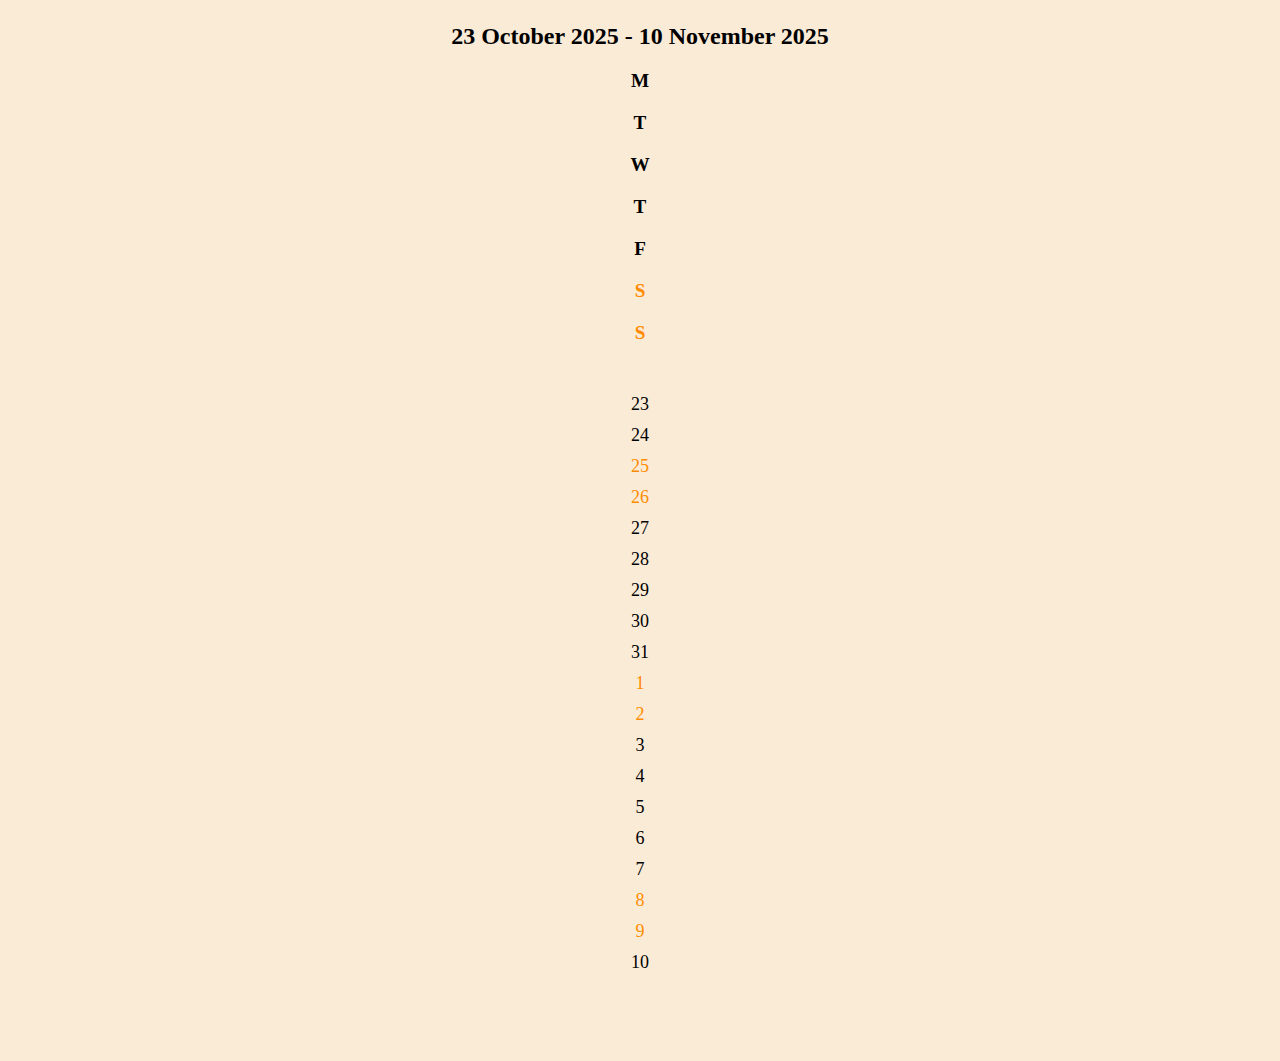
<file: index.html>
<!DOCTYPE html>
<html lang="en">
<head>
    <meta charset="UTF-8">
    <meta name="viewport" content="width=device-width, initial-scale=1.0">
    <title>23 October 2025 - 10 November 2025</title>
    <link href="https://cdn.jsdelivr.net/npm/bootstrap@5.3.8/dist/css/bootstrap.min.css" rel="stylesheet" integrity="sha384-sRIl4kxILFvY47J16cr9ZwB07vP4J8+LH7qKQnuqkuIAvNWLzeN8tE5YBujZqJLB" crossorigin="anonymous">
    <link rel="stylesheet" href="./index.css">
</head>
<body>
    <div class="container">
        <div class="row">
            <div class="col">
                <h1>23 October 2025 - 10 November 2025</h1>
            </div>
        </div>
        <div class="row">
            <div class="col">
                <h2>M</h2>
            </div>
            <div class="col">
                <h2>T</h2>
            </div>
            <div class="col">
                <h2>W</h2>
            </div>
            <div class="col">
                <h2>T</h2>
            </div>
            <div class="col">
                <h2>F</h2>
            </div>
            <div class="col">
                <h2 style="color: darkorange;">S</h2>
            </div>
            <div class="col">
                <h2 style="color: darkorange;">S</h2>
            </div>
        </div>
        <div class="row">
            <div class="col">
                <h3></h3>
            </div>
            <div class="col">
                <h3></h3>
            </div>
            <div class="col">
                <h3></h3>
            </div>
            <div class="col">
                <h3><a href="./23.10.25-10.11.25.html#23-10-25" style="color: black; text-decoration: none;">23</a></h3>
            </div>
            <div class="col">
                <h3><a href="./23.10.25-10.11.25.html#24-10-25" style="color: black; text-decoration: none;">24</a></h3>
            </div>
            <div class="col">
                <h3><a href="./23.10.25-10.11.25.html#25-10-25" style="color: darkorange; text-decoration: none;">25</a></h3>
            </div>
            <div class="col">
                <h3><a href="./23.10.25-10.11.25.html#26-10-25" style="color: darkorange; text-decoration: none;">26</a></h3>
            </div>
        </div>
        <div class="row">
            <div class="col">
                <h3><a href="./23.10.25-10.11.25.html#27-10-25" style="color: black; text-decoration: none;">27</a></h3>
            </div>
            <div class="col">
                <h3><a href="./23.10.25-10.11.25.html#28-10-25" style="color: black; text-decoration: none;">28</a></h3>
            </div>
            <div class="col">
                <h3><a href="./23.10.25-10.11.25.html#29-10-25" style="color: black; text-decoration: none;">29</a></h3>
            </div>
            <div class="col">
                <h3><a href="./23.10.25-10.11.25.html#30-10-25" style="color: black; text-decoration: none;">30</a></h3>
            </div>
            <div class="col">
                <h3><a href="./23.10.25-10.11.25.html#31-10-25" style="color: black; text-decoration: none;">31</a></h3>
            </div>
            <div class="col">
                <h3><a href="./23.10.25-10.11.25.html#1-11-25" style="color: darkorange; text-decoration: none;">1</a></h3>
            </div>
            <div class="col">
                <h3><a href="./23.10.25-10.11.25.html#2-11-25" style="color: darkorange; text-decoration: none;">2</a></h3>
            </div>
        </div>
        <div class="row">
            <div class="col">
                <h3><a href="./23.10.25-10.11.25.html#3-11-25" style="color: black; text-decoration: none;">3</a></h3>
            </div>
            <div class="col">
                <h3><a href="./23.10.25-10.11.25.html#4-11-25" style="color: black; text-decoration: none;">4</a></h3>
            </div>
            <div class="col">
                <h3><a href="./23.10.25-10.11.25.html#5-11-25" style="color: black; text-decoration: none;">5</a></h3>
            </div>
            <div class="col">
                <h3><a href="./23.10.25-10.11.25.html#6-11-25" style="color: black; text-decoration: none;">6</a></h3>
            </div>
            <div class="col">
                <h3><a href="./23.10.25-10.11.25.html#7-11-25" style="color: black; text-decoration: none;">7</a></h3>
            </div>
            <div class="col">
                <h3><a href="./23.10.25-10.11.25.html#8-11-25" style="color: darkorange; text-decoration: none;">8</a></h3>
            </div>
            <div class="col">
                <h3><a href="./23.10.25-10.11.25.html#9-11-25" style="color: darkorange; text-decoration: none;">9</a></h3>
            </div>
        </div>
        <div class="row">
            <div class="col">
                <h3><a href="./23.10.25-10.11.25.html#10-11-25" style="color: black; text-decoration: none;">10</a></h3>
            </div>
            <div class="col">
                <h3></h3>
            </div>
            <div class="col">
                <h3></h3>
            </div>
            <div class="col">
                <h3></h3>
            </div>
            <div class="col">
                <h3></h3>
            </div>
            <div class="col">
                <h3></h3>
            </div>
            <div class="col">
                <h3></h3>
            </div>
        </div>
    </div>
    <script src="https://cdn.jsdelivr.net/npm/bootstrap@5.3.8/dist/js/bootstrap.bundle.min.js" integrity="sha384-FKyoEForCGlyvwx9Hj09JcYn3nv7wiPVlz7YYwJrWVcXK/BmnVDxM+D2scQbITxI" crossorigin="anonymous"></script>
</body>
</html>
</file>
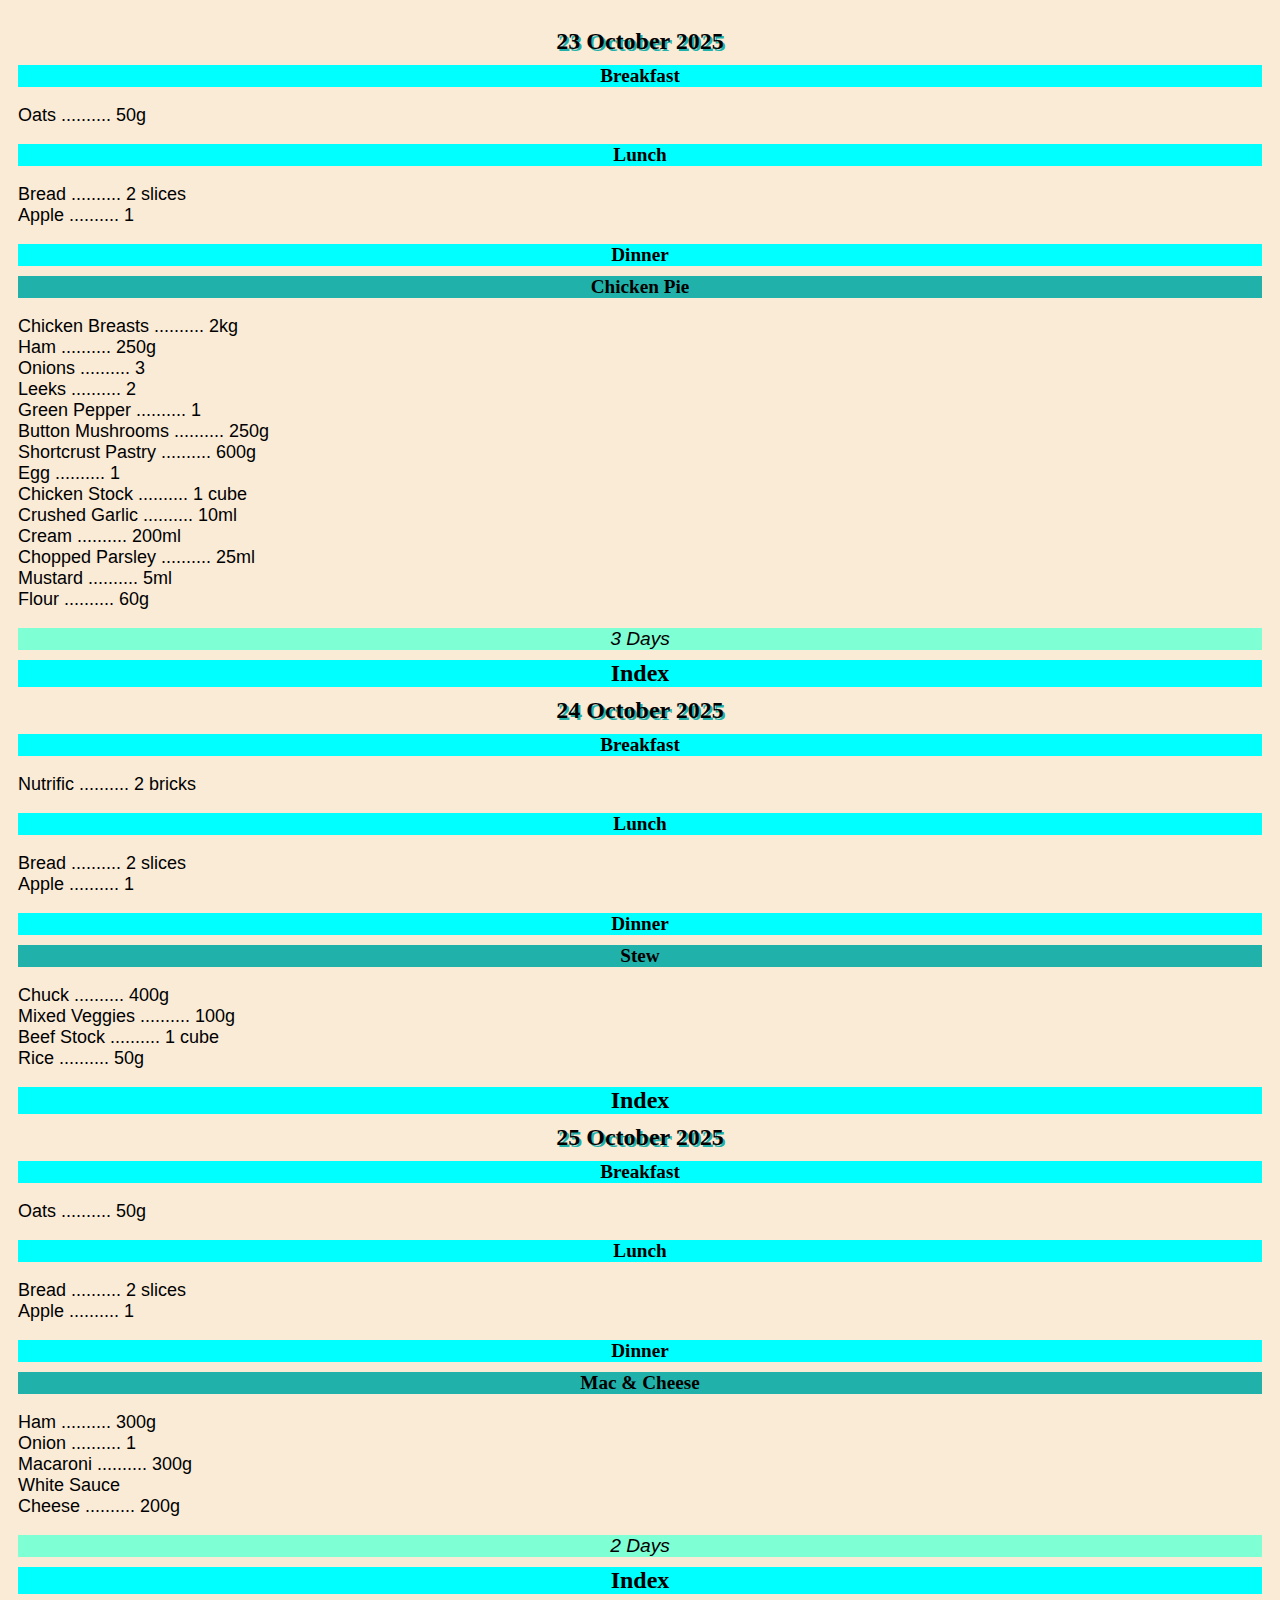
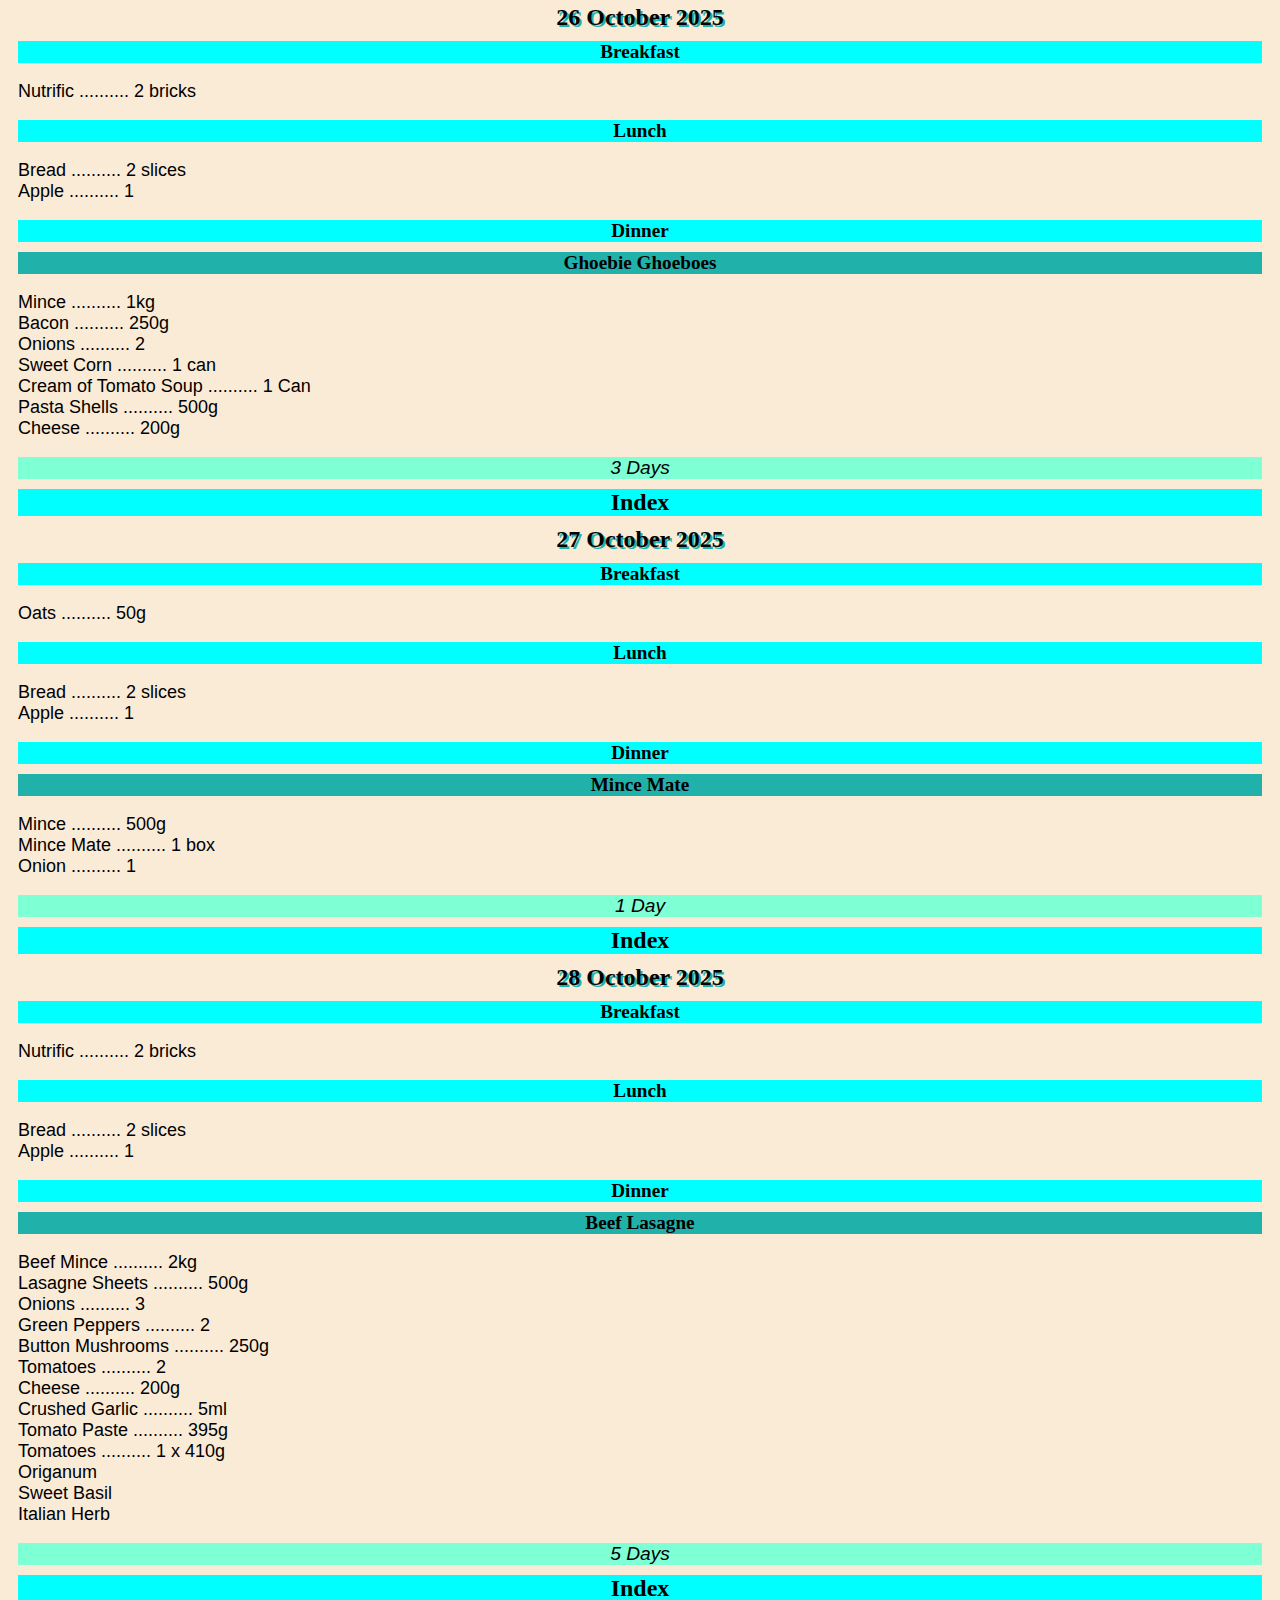
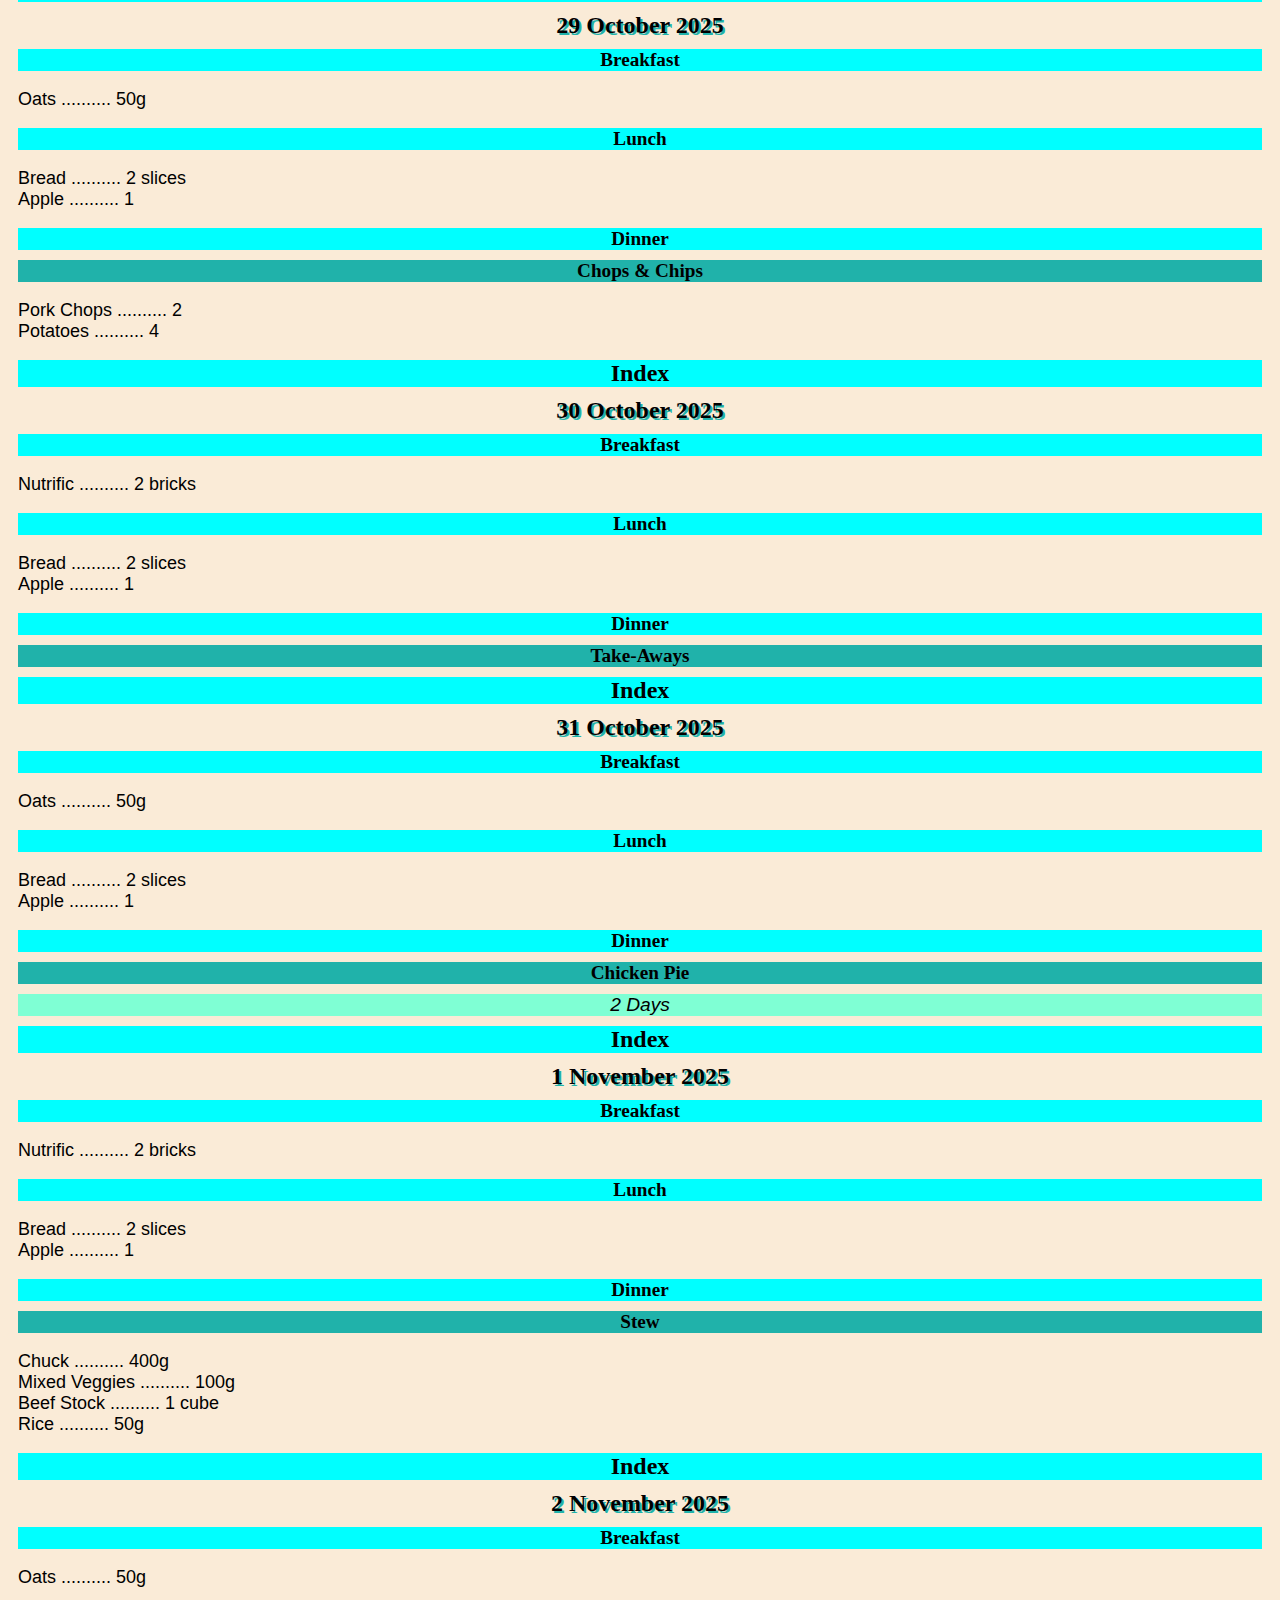
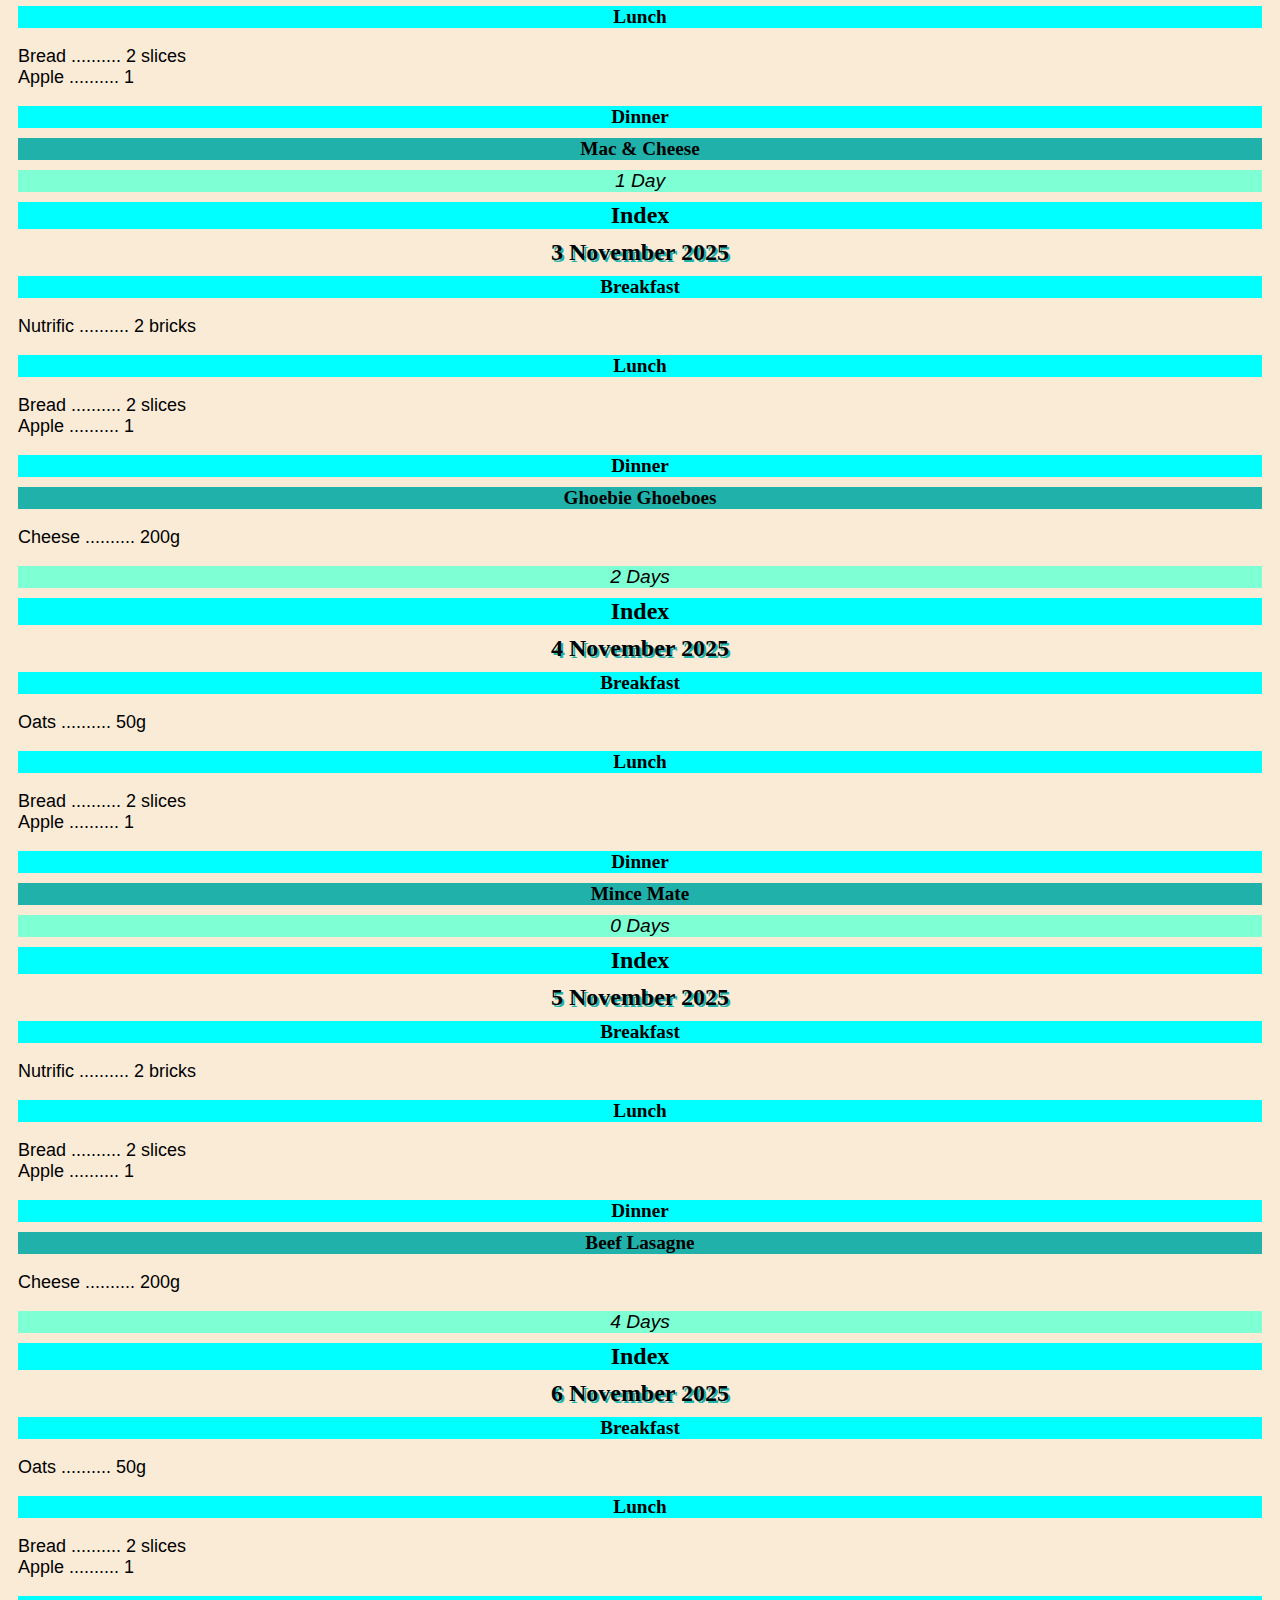
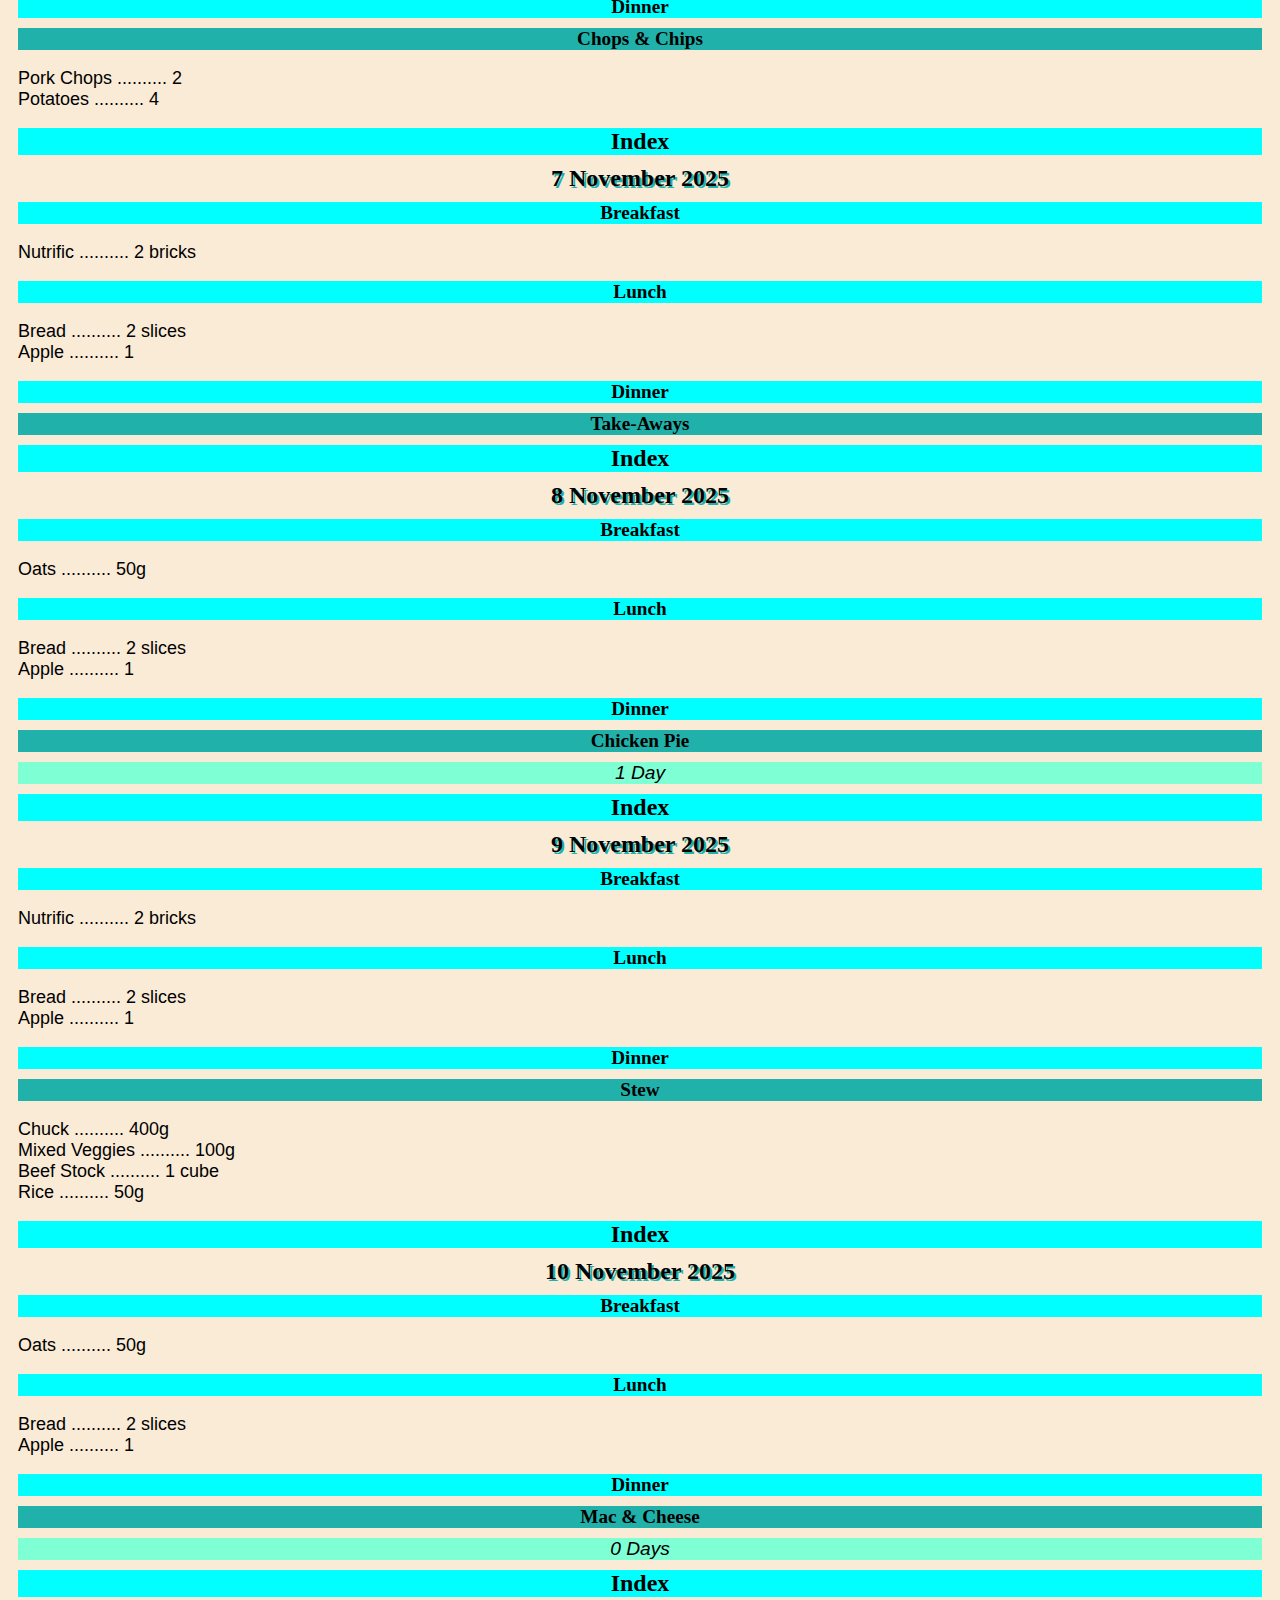
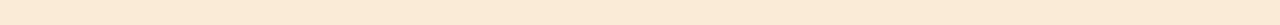
<file: 23.10.25-10.11.25.html>
<!DOCTYPE html>
<html lang="en">
<head>
    <meta charset="UTF-8">
    <meta name="viewport" content="width=device-width, initial-scale=1.0">
    <title>Menu</title>
    <link href="https://cdn.jsdelivr.net/npm/bootstrap@5.3.8/dist/css/bootstrap.min.css" rel="stylesheet" integrity="sha384-sRIl4kxILFvY47J16cr9ZwB07vP4J8+LH7qKQnuqkuIAvNWLzeN8tE5YBujZqJLB" crossorigin="anonymous">
    <link rel="stylesheet" href="./days.css">
</head>
<body>
    <div class="container">
        <div class="row">
            <div class="col">
                <h1 id="23-10-25">23 October 2025</h1>
            </div>
        </div>
        <div class="row">
            <div class="col">
                <h2>Breakfast</h2>
            </div>
        </div>
        <div class="row">
            <div class="col">
                <p class="item">Oats .......... 50g</p>
            </div>
        </div>
        <div class="row">
            <div class="col">
                <h2>Lunch</h2>
            </div>
        </div>
        <div class="row">
            <div class="col">
                <p class="item">Bread .......... 2 slices <br> Apple .......... 1</p>
            </div>
        </div>
        <div class="row">
            <div class="col">
                <h2>Dinner</h2>
            </div>
        </div>
        <div class="row">
            <div class="col">
                <h3>Chicken Pie</h3>
            </div>
        </div>
        <div class="row">
            <div class="col">
                <p class="item">Chicken Breasts .......... 2kg <br> Ham .......... 250g <br> Onions .......... 3 <br> Leeks .......... 2 <br> Green Pepper .......... 1 <br> Button Mushrooms .......... 250g <br> Shortcrust Pastry .......... 600g <br> Egg .......... 1 <br> Chicken Stock .......... 1 cube <br> Crushed Garlic .......... 10ml <br> Cream .......... 200ml <br> Chopped Parsley .......... 25ml <br> Mustard .......... 5ml <br> Flour .......... 60g</p>
            </div>
        </div>
        <div class="row">
            <div class="col">
                <p class="left">3 Days</p>
            </div>
        </div>
        <div class="row">
            <div class="col">
                <h5><a href="./index.html" style="color: black; text-decoration: none;">Index</a></h5>
            </div>
        </div>
        <div class="row">
            <div class="col">
                <h1 id="24-10-25">24 October 2025</h1>
            </div>
        </div>
        <div class="row">
            <div class="col">
                <h2>Breakfast</h2>
            </div>
        </div>
        <div class="row">
            <div class="col">
                <p class="item">Nutrific .......... 2 bricks</p>
            </div>
        </div>
        <div class="row">
            <div class="col">
                <h2>Lunch</h2>
            </div>
        </div>
        <div class="row">
            <div class="col">
                <p class="item">Bread .......... 2 slices <br> Apple .......... 1</p>
            </div>
        </div>
        <div class="row">
            <div class="col">
                <h2>Dinner</h2>
            </div>
        </div>
        <div class="row">
            <div class="col">
                <h3>Stew</h3>
            </div>
        </div>
        <div class="row">
            <div class="col">
                <p class="item">Chuck .......... 400g <br> Mixed Veggies .......... 100g <br> Beef Stock .......... 1 cube <br> Rice .......... 50g</p>
            </div>
        </div>
        </div>
        <div class="row">
            <div class="col">
                <h5><a href="./index.html" style="color: black; text-decoration: none;">Index</a></h5>
            </div>
        </div>
        <div class="row">
            <div class="col">
                <h1 id="25-10-25">25 October 2025</h1>
            </div>
        </div>
        <div class="row">
            <div class="col">
                <h2>Breakfast</h2>
            </div>
        </div>
        <div class="row">
            <div class="col">
                <p class="item">Oats .......... 50g</p>
            </div>
        </div>
        <div class="row">
            <div class="col">
                <h2>Lunch</h2>
            </div>
        </div>
        <div class="row">
            <div class="col">
                <p class="item">Bread .......... 2 slices <br> Apple .......... 1</p>
            </div>
        </div>
        <div class="row">
            <div class="col">
                <h2>Dinner</h2>
            </div>
        </div>
        <div class="row">
            <div class="col">
                <h3>Mac & Cheese</h3>
            </div>
        </div>
        <div class="row">
            <div class="col">
                <p class="item">Ham .......... 300g <br> Onion .......... 1 <br> Macaroni .......... 300g <br> White Sauce <br> Cheese .......... 200g</p>
            </div>
        </div>
        <div class="row">
            <div class="col">
                <p class="left">2 Days</p>
            </div>
        </div>
        <div class="row">
            <div class="col">
                <h5><a href="./index.html" style="color: black; text-decoration: none;">Index</a></h5>
            </div>
        </div>
        <div class="row">
            <div class="col">
                <h1 id="26-10-25">26 October 2025</h1>
            </div>
        </div>
        <div class="row">
            <div class="col">
                <h2>Breakfast</h2>
            </div>
        </div>
        <div class="row">
            <div class="col">
                <p class="item">Nutrific .......... 2 bricks</p>
            </div>
        </div>
        <div class="row">
            <div class="col">
                <h2>Lunch</h2>
            </div>
        </div>
        <div class="row">
            <div class="col">
                <p class="item">Bread .......... 2 slices <br> Apple .......... 1</p>
            </div>
        </div>
        <div class="row">
            <div class="col">
                <h2>Dinner</h2>
            </div>
        </div>
        <div class="row">
            <div class="col">
                <h3>Ghoebie Ghoeboes</h3>
            </div>
        </div>
        <div class="row">
            <div class="col">
                <p class="item">Mince .......... 1kg <br> Bacon .......... 250g <br> Onions .......... 2 <br> Sweet Corn .......... 1 can <br> Cream of Tomato Soup .......... 1 Can <br> Pasta Shells .......... 500g <br> Cheese .......... 200g</p>
            </div>
        </div>
        <div class="row">
            <div class="col">
                <p class="left">3 Days</p>
            </div>
        </div>
        <div class="row">
            <div class="col">
                <h5><a href="./index.html" style="color: black; text-decoration: none;">Index</a></h5>
            </div>
        </div>
        <div class="row">
            <div class="col">
                <h1 id="27-10-25">27 October 2025</h1>
            </div>
        </div>
        <div class="row">
            <div class="col">
                <h2>Breakfast</h2>
            </div>
        </div>
        <div class="row">
            <div class="col">
                <p class="item">Oats .......... 50g</p>
            </div>
        </div>
        <div class="row">
            <div class="col">
                <h2>Lunch</h2>
            </div>
        </div>
        <div class="row">
            <div class="col">
                <p class="item">Bread .......... 2 slices <br> Apple .......... 1</p>
            </div>
        </div>
        <div class="row">
            <div class="col">
                <h2>Dinner</h2>
            </div>
        </div>
        <div class="row">
            <div class="col">
                <h3>Mince Mate</h3>
            </div>
        </div>
        <div class="row">
            <div class="col">
                <p class="item">Mince .......... 500g <br> Mince Mate .......... 1 box <br> Onion .......... 1</p>
            </div>
        </div>
        <div class="row">
            <div class="col">
                <p class="left">1 Day</p>
            </div>
        </div>
        <div class="row">
            <div class="col">
                <h5><a href="./index.html" style="color: black; text-decoration: none;">Index</a></h5>
            </div>
        </div>
        <div class="row">
            <div class="col">
                <h1 id="28-10-25">28 October 2025</h1>
            </div>
        </div>
        <div class="row">
            <div class="col">
                <h2>Breakfast</h2>
            </div>
        </div>
        <div class="row">
            <div class="col">
                <p class="item">Nutrific .......... 2 bricks</p>
            </div>
        </div>
        <div class="row">
            <div class="col">
                <h2>Lunch</h2>
            </div>
        </div>
        <div class="row">
            <div class="col">
                <p class="item">Bread .......... 2 slices <br> Apple .......... 1</p>
            </div>
        </div>
        <div class="row">
            <div class="col">
                <h2>Dinner</h2>
            </div>
        </div>
        <div class="row">
            <div class="col">
                <h3>Beef Lasagne</h3>
            </div>
        </div>
        <div class="row">
            <div class="col">
                <p class="item">Beef Mince .......... 2kg <br> Lasagne Sheets .......... 500g <br> Onions .......... 3 <br> Green Peppers .......... 2 <br> Button Mushrooms .......... 250g <br> Tomatoes .......... 2 <br> Cheese .......... 200g <br> Crushed Garlic .......... 5ml <br> Tomato Paste .......... 395g <br> Tomatoes .......... 1 x 410g <br> Origanum <br> Sweet Basil <br> Italian Herb</p>
            </div>
        </div>
        <div class="row">
            <div class="col">
                <p class="left">5 Days</p>
            </div>
        </div>
        <div class="row">
            <div class="col">
                <h5><a href="./index.html" style="color: black; text-decoration: none;">Index</a></h5>
            </div>
        </div>
        <div class="row">
            <div class="col">
                <h1 id="29-10-25">29 October 2025</h1>
            </div>
        </div>
        <div class="row">
            <div class="col">
                <h2>Breakfast</h2>
            </div>
        </div>
        <div class="row">
            <div class="col">
                <p class="item">Oats .......... 50g</p>
            </div>
        </div>
        <div class="row">
            <div class="col">
                <h2>Lunch</h2>
            </div>
        </div>
        <div class="row">
            <div class="col">
                <p class="item">Bread .......... 2 slices <br> Apple .......... 1</p>
            </div>
        </div>
        <div class="row">
            <div class="col">
                <h2>Dinner</h2>
            </div>
        </div>
        <div class="row">
            <div class="col">
                <h3>Chops & Chips</h3>
            </div>
        </div>
        <div class="row">
            <div class="col">
                <p class="item">Pork Chops .......... 2 <br> Potatoes .......... 4</p>
            </div>
        </div>
        <div class="row">
            <div class="col">
                <h5><a href="./index.html" style="color: black; text-decoration: none;">Index</a></h5>
            </div>
        </div>
        <div class="row">
            <div class="col">
                <h1 id="30-10-25">30 October 2025</h1>
            </div>
        </div>
        <div class="row">
            <div class="col">
                <h2>Breakfast</h2>
            </div>
        </div>
        <div class="row">
            <div class="col">
                <p class="item">Nutrific .......... 2 bricks</p>
            </div>
        </div>
        <div class="row">
            <div class="col">
                <h2>Lunch</h2>
            </div>
        </div>
        <div class="row">
            <div class="col">
                <p class="item">Bread .......... 2 slices <br> Apple .......... 1</p>
            </div>
        </div>
        <div class="row">
            <div class="col">
                <h2>Dinner</h2>
            </div>
        </div>
        <div class="row">
            <div class="col">
                <h3>Take-Aways</h3>
            </div>
        <div class="row">
            <div class="col">
                <h5><a href="./index.html" style="color: black; text-decoration: none;">Index</a></h5>
            </div>
        </div>
        <div class="row">
            <div class="col">
                <h1 id="31-10-25">31 October 2025</h1>
            </div>
        </div>
        <div class="row">
            <div class="col">
                <h2>Breakfast</h2>
            </div>
        </div>
        <div class="row">
            <div class="col">
                <p class="item">Oats .......... 50g</p>
            </div>
        </div>
        <div class="row">
            <div class="col">
                <h2>Lunch</h2>
            </div>
        </div>
        <div class="row">
            <div class="col">
                <p class="item">Bread .......... 2 slices <br> Apple .......... 1</p>
            </div>
        </div>
        <div class="row">
            <div class="col">
                <h2>Dinner</h2>
            </div>
        </div>
        <div class="row">
            <div class="col">
                <h3>Chicken Pie</h3>
            </div>
        </div>
        <div class="row">
            <div class="col">
                <p class="left">2 Days</p>
            </div>
        </div>
        <div class="row">
            <div class="col">
                <h5><a href="./index.html" style="color: black; text-decoration: none;">Index</a></h5>
            </div>
        </div>
        <div class="row">
            <div class="col">
                <h1 id="1-11-25">1 November 2025</h1>
            </div>
        </div>
        <div class="row">
            <div class="col">
                <h2>Breakfast</h2>
            </div>
        </div>
        <div class="row">
            <div class="col">
                <p class="item">Nutrific .......... 2 bricks</p>
            </div>
        </div>
        <div class="row">
            <div class="col">
                <h2>Lunch</h2>
            </div>
        </div>
        <div class="row">
            <div class="col">
                <p class="item">Bread .......... 2 slices <br> Apple .......... 1</p>
            </div>
        </div>
        <div class="row">
            <div class="col">
                <h2>Dinner</h2>
            </div>
        </div>
        <div class="row">
            <div class="col">
                <h3>Stew</h3>
            </div>
        </div>
        <div class="row">
            <div class="col">
                <p class="item">Chuck .......... 400g <br> Mixed Veggies .......... 100g <br> Beef Stock .......... 1 cube <br> Rice .......... 50g</p>
            </div>
        </div>
        <div class="row">
            <div class="col">
                <h5><a href="./index.html" style="color: black; text-decoration: none;">Index</a></h5>
            </div>
        </div>
        <div class="row">
            <div class="col">
                <h1 id="2-11-25">2 November 2025</h1>
            </div>
        </div>
        <div class="row">
            <div class="col">
                <h2>Breakfast</h2>
            </div>
        </div>
        <div class="row">
            <div class="col">
                <p class="item">Oats .......... 50g</p>
            </div>
        </div>
        <div class="row">
            <div class="col">
                <h2>Lunch</h2>
            </div>
        </div>
        <div class="row">
            <div class="col">
                <p class="item">Bread .......... 2 slices <br> Apple .......... 1</p>
            </div>
        </div>
        <div class="row">
            <div class="col">
                <h2>Dinner</h2>
            </div>
        </div>
        <div class="row">
            <div class="col">
                <h3>Mac & Cheese</h3>
            </div>
        </div>
        <div class="row">
            <div class="col">
                <p class="left">1 Day</p>
            </div>
        </div>
        <div class="row">
            <div class="col">
                <h5><a href="./index.html" style="color: black; text-decoration: none;">Index</a></h5>
            </div>
        </div>
        <div class="row">
            <div class="col">
                <h1 id="3-11-25">3 November 2025</h1>
            </div>
        </div>
        <div class="row">
            <div class="col">
                <h2>Breakfast</h2>
            </div>
        </div>
        <div class="row">
            <div class="col">
                <p class="item">Nutrific .......... 2 bricks</p>
            </div>
        </div>
        <div class="row">
            <div class="col">
                <h2>Lunch</h2>
            </div>
        </div>
        <div class="row">
            <div class="col">
                <p class="item">Bread .......... 2 slices <br> Apple .......... 1</p>
            </div>
        </div>
        <div class="row">
            <div class="col">
                <h2>Dinner</h2>
            </div>
        </div>
        <div class="row">
            <div class="col">
                <h3>Ghoebie Ghoeboes</h3>
            </div>
        </div>
        <div class="row">
            <div class="col">
                <p class="item">Cheese .......... 200g</p>
            </div>
        </div>
        <div class="row">
            <div class="col">
                <p class="left">2 Days</p>
            </div>
        </div>
        <div class="row">
            <div class="col">
                <h5><a href="./index.html" style="color: black; text-decoration: none;">Index</a></h5>
            </div>
        </div>
        <div class="row">
            <div class="col">
                <h1 id="4-11-25">4 November 2025</h1>
            </div>
        </div>
        <div class="row">
            <div class="col">
                <h2>Breakfast</h2>
            </div>
        </div>
        <div class="row">
            <div class="col">
                <p class="item">Oats .......... 50g</p>
            </div>
        </div>
        <div class="row">
            <div class="col">
                <h2>Lunch</h2>
            </div>
        </div>
        <div class="row">
            <div class="col">
                <p class="item">Bread .......... 2 slices <br> Apple .......... 1</p>
            </div>
        </div>
        <div class="row">
            <div class="col">
                <h2>Dinner</h2>
            </div>
        </div>
        <div class="row">
            <div class="col">
                <h3>Mince Mate</h3>
            </div>
        </div>
        <div class="row">
            <div class="col">
                <p class="left">0 Days</p>
            </div>
        </div>
        <div class="row">
            <div class="col">
                <h5><a href="./index.html" style="color: black; text-decoration: none;">Index</a></h5>
            </div>
        </div>
        <div class="row">
            <div class="col">
                <h1 id="5-11-25">5 November 2025</h1>
            </div>
        </div>
        <div class="row">
            <div class="col">
                <h2>Breakfast</h2>
            </div>
        </div>
        <div class="row">
            <div class="col">
                <p class="item">Nutrific .......... 2 bricks</p>
            </div>
        </div>
        <div class="row">
            <div class="col">
                <h2>Lunch</h2>
            </div>
        </div>
        <div class="row">
            <div class="col">
                <p class="item">Bread .......... 2 slices <br> Apple .......... 1</p>
            </div>
        </div>
        <div class="row">
            <div class="col">
                <h2>Dinner</h2>
            </div>
        </div>
        <div class="row">
            <div class="col">
                <h3>Beef Lasagne</h3>
            </div>
        </div>
        <div class="row">
            <div class="col">
                <p class="item">Cheese .......... 200g</p>
            </div>
        </div>
        <div class="row">
            <div class="col">
                <p class="left">4 Days</p>
            </div>
        </div>
        <div class="row">
            <div class="col">
                <h5><a href="./index.html" style="color: black; text-decoration: none;">Index</a></h5>
            </div>
        </div>
        <div class="row">
            <div class="col">
                <h1 id="6-11-25">6 November 2025</h1>
            </div>
        </div>
        <div class="row">
            <div class="col">
                <h2>Breakfast</h2>
            </div>
        </div>
        <div class="row">
            <div class="col">
                <p class="item">Oats .......... 50g</p>
            </div>
        </div>
        <div class="row">
            <div class="col">
                <h2>Lunch</h2>
            </div>
        </div>
        <div class="row">
            <div class="col">
                <p class="item">Bread .......... 2 slices <br> Apple .......... 1</p>
            </div>
        </div>
        <div class="row">
            <div class="col">
                <h2>Dinner</h2>
            </div>
        </div>
        <div class="row">
            <div class="col">
                <h3>Chops & Chips</h3>
            </div>
        </div>
        <div class="row">
            <div class="col">
                <p class="item">Pork Chops .......... 2 <br> Potatoes .......... 4</p>
            </div>
        </div>
        <div class="row">
            <div class="col">
                <h5><a href="./index.html" style="color: black; text-decoration: none;">Index</a></h5>
            </div>
        </div>
        <div class="row">
            <div class="col">
                <h1 id="7-11-25">7 November 2025</h1>
            </div>
        </div>
        <div class="row">
            <div class="col">
                <h2>Breakfast</h2>
            </div>
        </div>
        <div class="row">
            <div class="col">
                <p class="item">Nutrific .......... 2 bricks</p>
            </div>
        </div>
        <div class="row">
            <div class="col">
                <h2>Lunch</h2>
            </div>
        </div>
        <div class="row">
            <div class="col">
                <p class="item">Bread .......... 2 slices <br> Apple .......... 1</p>
            </div>
        </div>
        <div class="row">
            <div class="col">
                <h2>Dinner</h2>
            </div>
        </div>
        <div class="row">
            <div class="col">
                <h3>Take-Aways</h3>
            </div>
        </div>
        <div class="row">
            <div class="col">
                <h5><a href="./index.html" style="color: black; text-decoration: none;">Index</a></h5>
            </div>
        </div>
        <div class="row">
            <div class="col">
                <h1 id="8-11-25">8 November 2025</h1>
            </div>
        </div>
        <div class="row">
            <div class="col">
                <h2>Breakfast</h2>
            </div>
        </div>
        <div class="row">
            <div class="col">
                <p class="item">Oats .......... 50g</p>
            </div>
        </div>
        <div class="row">
            <div class="col">
                <h2>Lunch</h2>
            </div>
        </div>
        <div class="row">
            <div class="col">
                <p class="item">Bread .......... 2 slices <br> Apple .......... 1</p>
            </div>
        </div>
        <div class="row">
            <div class="col">
                <h2>Dinner</h2>
            </div>
        </div>
        <div class="row">
            <div class="col">
                <h3>Chicken Pie</h3>
            </div>
        </div>
        <div class="row">
            <div class="col">
                <p class="left">1 Day</p>
            </div>
        </div>
        <div class="row">
            <div class="col">
                <h5><a href="./index.html" style="color: black; text-decoration: none;">Index</a></h5>
            </div>
        </div>
        <div class="row">
            <div class="col">
                <h1 id="9-11-25">9 November 2025</h1>
            </div>
        </div>
        <div class="row">
            <div class="col">
                <h2>Breakfast</h2>
            </div>
        </div>
        <div class="row">
            <div class="col">
                <p class="item">Nutrific .......... 2 bricks</p>
            </div>
        </div>
        <div class="row">
            <div class="col">
                <h2>Lunch</h2>
            </div>
        </div>
        <div class="row">
            <div class="col">
                <p class="item">Bread .......... 2 slices <br> Apple .......... 1</p>
            </div>
        </div>
        <div class="row">
            <div class="col">
                <h2>Dinner</h2>
            </div>
        </div>
        <div class="row">
            <div class="col">
                <h3>Stew</h3>
            </div>
        </div>
        <div class="row">
            <div class="col">
                <p class="item">Chuck .......... 400g <br> Mixed Veggies .......... 100g <br> Beef Stock .......... 1 cube <br> Rice .......... 50g</p>
            </div>
        </div>
        <div class="row">
            <div class="col">
                <h5><a href="./index.html" style="color: black; text-decoration: none;">Index</a></h5>
            </div>
        </div>
        <div class="row">
            <div class="col">
                <h1 id="10-11-25">10 November 2025</h1>
            </div>
        </div>
        <div class="row">
            <div class="col">
                <h2>Breakfast</h2>
            </div>
        </div>
        <div class="row">
            <div class="col">
                <p class="item">Oats .......... 50g</p>
            </div>
        </div>
        <div class="row">
            <div class="col">
                <h2>Lunch</h2>
            </div>
        </div>
        <div class="row">
            <div class="col">
                <p class="item">Bread .......... 2 slices <br> Apple .......... 1</p>
            </div>
        </div>
        <div class="row">
            <div class="col">
                <h2>Dinner</h2>
            </div>
        </div>
        <div class="row">
            <div class="col">
                <h3>Mac & Cheese</h3>
            </div>
        </div>
        <div class="row">
            <div class="col">
                <p class="left">0 Days</p>
            </div>
        </div>
        <div class="row">
            <div class="col">
                <h5><a href="./index.html" style="color: black; text-decoration: none;">Index</a></h5>
            </div>
        </div>
    </div>
    <script src="https://cdn.jsdelivr.net/npm/bootstrap@5.3.8/dist/js/bootstrap.bundle.min.js" integrity="sha384-FKyoEForCGlyvwx9Hj09JcYn3nv7wiPVlz7YYwJrWVcXK/BmnVDxM+D2scQbITxI" crossorigin="anonymous"></script>
</body>
</html>
</file>
<file: index.css>
body{
    background-color: antiquewhite;
    padding: 10px;
}
h1{
    display: flex;
    align-items: center;
    justify-content: center;
    font-family: Georgia, 'Times New Roman', Times, serif;
    font-size: x-large;
    font-weight: 900;
    margin-top: 5px;
    margin-bottom: 20px;
}
h2{
    display: flex;
    align-items: center;
    justify-content: center;
    font-family: Georgia, 'Times New Roman', Times, serif;
    font-size: larger;
    font-weight: 700;
    margin-top: 10px;
    margin-bottom: 20px;
}
h3{
    display: flex;
    align-items: center;
    justify-content: center;
    font-family: Georgia, 'Times New Roman', Times, serif;
    font-size: large;
    font-weight: 500;
    margin-top: 10px;
    margin-bottom: 10px;
}
</file>
<file: days.css>
body{
    background-color: antiquewhite;
    padding: 10px;
}
h1{
    display: flex;
    align-items: center;
    justify-content: center;
    font-family: Georgia, 'Times New Roman', Times, serif;
    font-size: x-large;
    font-weight: 900;
    margin-top: 10px;
    margin-bottom: 10px;
    text-shadow: 2px 2px lightseagreen;
}
h2{
    display: flex;
    align-items: center;
    justify-content: center;
    font-family: Georgia, 'Times New Roman', Times, serif;
    font-size: larger;
    font-weight: 700;
    margin-top: 10px;
    margin-bottom: 10px;
    background-color: aqua;
}
h3{
    display: flex;
    align-items: center;
    justify-content: center;
    font-family: Georgia, 'Times New Roman', Times, serif;
    font-size: larger;
    font-weight: 600;
    margin-top: 10px;
    margin-bottom: 10px;
    background-color: lightseagreen;
}
.item{
    display: flex;
    align-items: center;
    justify-content: flex-start;
    font-family: 'Lucida Sans', 'Lucida Sans Regular', 'Lucida Grande', 'Lucida Sans Unicode', Geneva, Verdana, sans-serif;
    font-size: large;
    font-weight: 500;
}
.left{
    display: flex;
    align-items: center;
    justify-content: center;
    font-family: 'Lucida Sans', 'Lucida Sans Regular', 'Lucida Grande', 'Lucida Sans Unicode', Geneva, Verdana, sans-serif;
    font-size: larger;
    font-weight: 500;
    font-style: italic;
    margin-top: 10px;
    margin-bottom: 10px;
    background-color: aquamarine;
}
h5{
    display: flex;
    align-items: center;
    justify-content: center;
    font-family: Georgia, 'Times New Roman', Times, serif;
    font-size: x-large;
    font-weight: 700;
    margin-top: 10px;
    margin-bottom: 10px;
    background-color: aqua;
}
</file>
